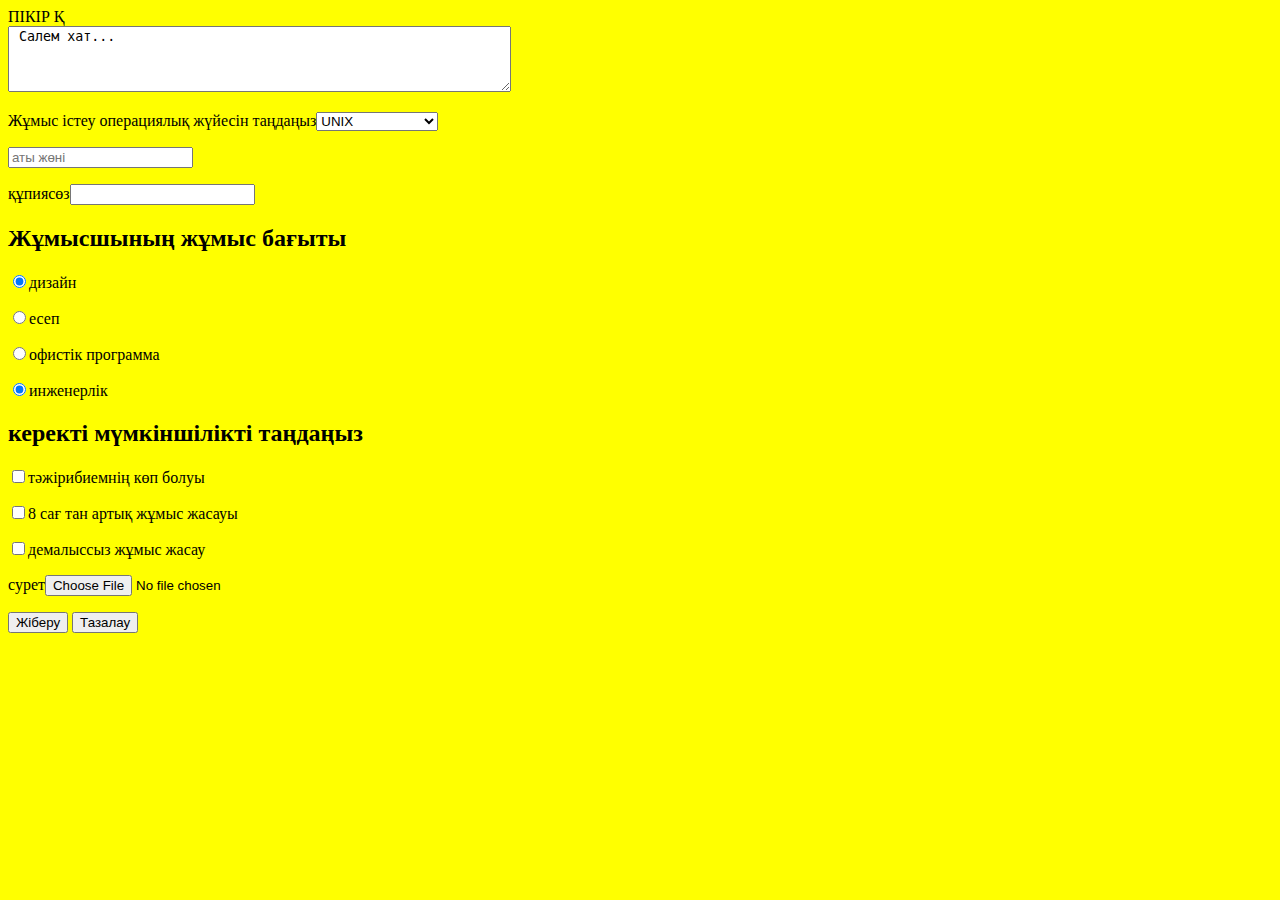
<file: forms.html>
<!DOCTYPE HTML PUBLIC "-//W3C//DTD HTML 4.01//EN" "http://www.w3.org/TR/html4/strict.dtd">
<html>
<head>
	<meta charset="utf-8">
	<meta name="viewport" content="width=device-width, initial-scale=1">
	<title></title>
</head>
<body bgcolor="yellow">
	<div id="result"></div>
<form action="#" method="post" enctype="application/x-www-form-urlencoded"> 
					<TEXTAREA NAME="address" WRAP="virtual" COLS="60" ROWS="4"> Салем хат...</TEXTAREA>
					
					<p>Жұмыс істеу операциялық жүйесін таңдаңыз<SELECT NAME="Тандау"> <OPTION>MS-DOS <OPTION VALUE="MD">MS Windows98 <OPTION>MS Windows NT <OPTION>OS/2 <OPTION SELECTED>UNIX</SELECT></p>
					
			<div>
				<input tabindex="1"  placeholder="аты жөні" type="text" name="username"  value="">
			</div>
			<div>
			<p>құпиясөз<input tabindex="2" type="password" name="userpass" value=""></p>
			</div>
			<h2>Жұмысшының жұмыс бағыты</h2>
			<div>
				<p><input tabindex="3" checked type="radio">дизайн</p>
				<p><input tabindex="3" type="radio">есеп</p>
			</div>
			<div>
				<p><input type="radio">офистік программа</p>
				<p><input checked type="radio">инженерлік</p>
			</div>
			<h2>керекті мүмкіншілікті таңдаңыз</h2>
			<div>
				<p><input type="checkbox">тәжірибиемнің көп болуы</p>
				<p><input type="checkbox">8 сағ тан артық жұмыс жасауы</p>
				<p><input type="checkbox">демалыссыз жұмыс жасау</p>
			</div>
			<div>
				<p>сурет<input type="file"></p>
			</div>
			<div>
				<button type="submit">Жіберу</button>
				<button type="reset">Тазалау</button>
			</div>
      		</form>
      		<script type="text/javascript">
      			var text = "ПІКІР ҚАЛДЫРЫҢЫЗ";
var delay = 100; // cкорость
var elem = document.getElementById("result");
 
var print_text = function(text, elem, delay) {
    if(text.length > 0) {
        elem.innerHTML += text[0];
        setTimeout(
            function() {
                print_text(text.slice(1), elem, delay); 
            }, delay
        );
    }
}
print_text(text, elem, delay);
      		</script>
   </body>
</html>
</file>
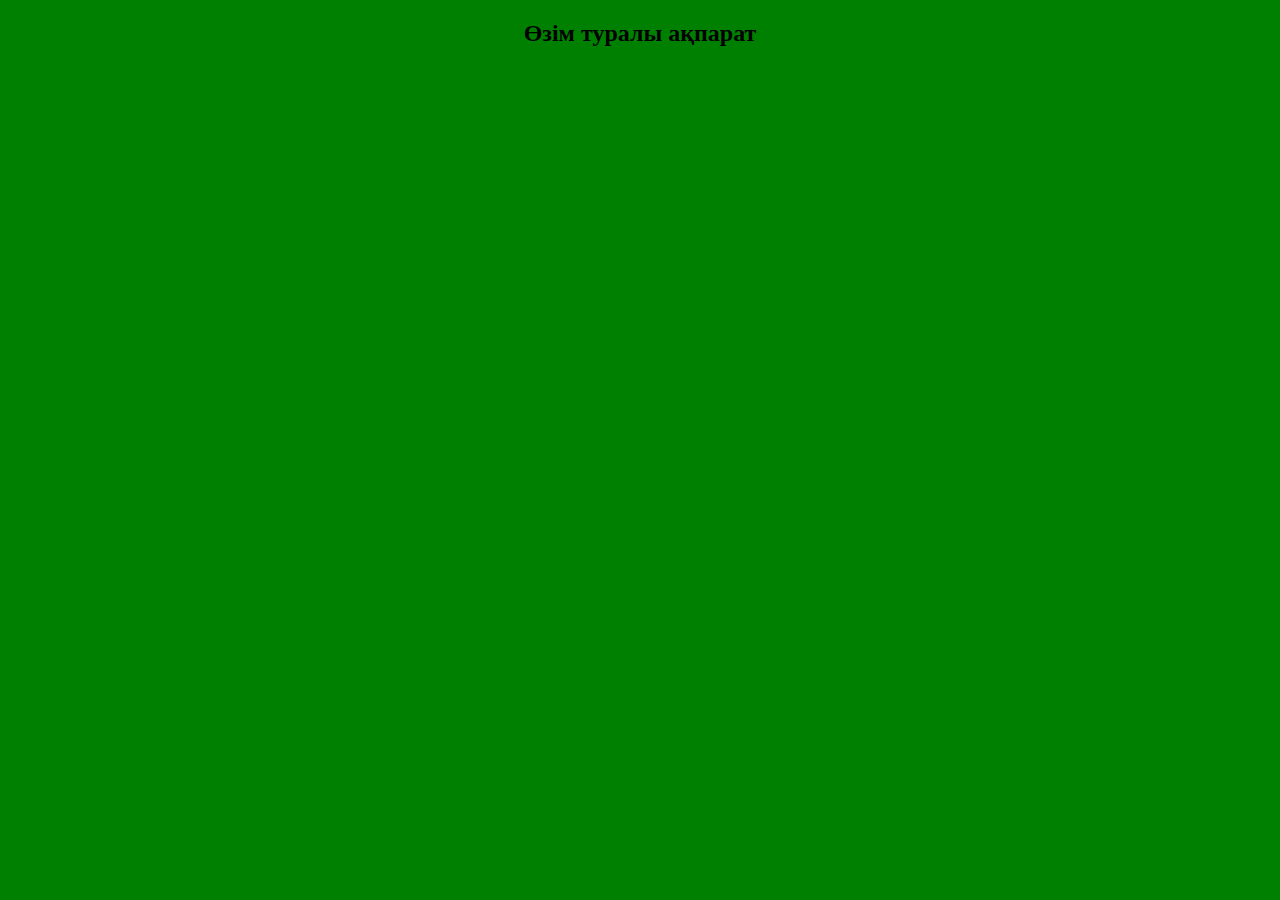
<file: menu.html>
<!DOCTYPE HTML PUBLIC "-//W3C//DTD HTML 4.01//EN" "http://www.w3.org/TR/html4/strict.dtd">
<html>
<head>
	<meta charset="utf-8">
	<meta name="viewport" content="width=device-width, initial-scale=1">
	<title></title>
</head>
<body bgcolor="green">
<h2 align="center">Өзім туралы ақпарат</h2>
</body>
</html>
</file>
